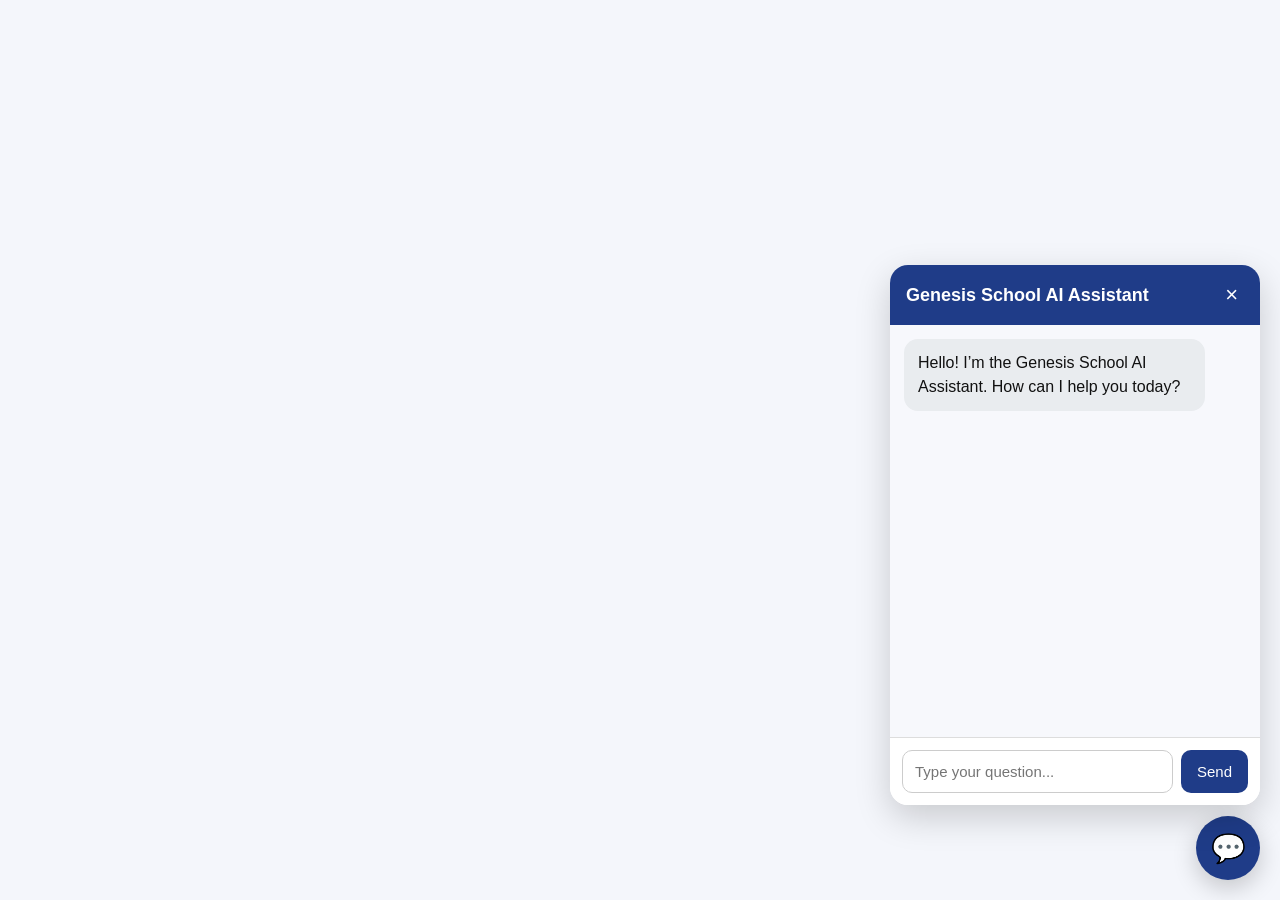
<file: genesis-school-chatbot-main/templates/index.html>
<!DOCTYPE html>
<html lang="en">
<head>
  <meta charset="UTF-8" />
  <meta name="viewport" content="width=device-width, initial-scale=1.0" />
  <title>Genesis School AI Assistant</title>
  <style>
    * {
      box-sizing: border-box;
      font-family: Arial, sans-serif;
    }

    body {
      margin: 0;
      background: #f4f6fb;
      min-height: 100vh;
    }

    .page-content {
      padding: 40px;
    }

    .page-content h1 {
      color: #1f3c88;
    }

    .page-content p {
      max-width: 700px;
      line-height: 1.6;
      color: #444;
    }

    .chat-toggle {
      position: fixed;
      bottom: 20px;
      right: 20px;
      width: 64px;
      height: 64px;
      border-radius: 50%;
      background: #1f3c88;
      color: white;
      border: none;
      font-size: 28px;
      cursor: pointer;
      box-shadow: 0 8px 24px rgba(0, 0, 0, 0.2);
      z-index: 1000;
    }

    .chat-widget {
      position: fixed;
      bottom: 95px;
      right: 20px;
      width: 370px;
      height: 540px;
      background: white;
      border-radius: 18px;
      box-shadow: 0 12px 35px rgba(0, 0, 0, 0.18);
      overflow: hidden;
      display: none;
      flex-direction: column;
      z-index: 1000;
    }

    .chat-widget.open {
      display: flex;
    }

    .chat-header {
      background: #1f3c88;
      color: white;
      padding: 16px;
      display: flex;
      justify-content: space-between;
      align-items: center;
    }

    .chat-header h3 {
      margin: 0;
      font-size: 18px;
    }

    .chat-header button {
      background: transparent;
      border: none;
      color: white;
      font-size: 22px;
      cursor: pointer;
    }

    .chat-box {
      flex: 1;
      padding: 14px;
      overflow-y: auto;
      background: #f7f8fc;
    }

    .msg {
      margin-bottom: 12px;
      padding: 12px 14px;
      border-radius: 14px;
      max-width: 88%;
      line-height: 1.5;
      word-wrap: break-word;
    }

    .user {
      background: #dbe8ff;
      margin-left: auto;
      color: #111;
    }

    .bot {
      background: #e9ecef;
      color: #111;
    }

    .meta {
      font-size: 12px;
      color: #666;
      margin-top: 8px;
    }

    .faq-list {
      margin-top: 10px;
      display: flex;
      flex-wrap: wrap;
      gap: 8px;
    }

    .faq-chip {
      background: white;
      border: 1px solid #c8d4f0;
      color: #1f3c88;
      border-radius: 20px;
      padding: 8px 12px;
      font-size: 13px;
      cursor: pointer;
      transition: 0.2s;
    }

    .faq-chip:hover {
      background: #e8f0ff;
    }

    .chat-input-area {
      display: flex;
      gap: 8px;
      padding: 12px;
      border-top: 1px solid #ddd;
      background: white;
    }

    .chat-input-area input {
      flex: 1;
      padding: 12px;
      border: 1px solid #ccc;
      border-radius: 10px;
      font-size: 15px;
      outline: none;
    }

    .chat-input-area button {
      background: #1f3c88;
      color: white;
      border: none;
      border-radius: 10px;
      padding: 0 16px;
      font-size: 15px;
      cursor: pointer;
    }

    @media (max-width: 480px) {
      .chat-widget {
        width: calc(100vw - 20px);
        right: 10px;
        bottom: 80px;
        height: 70vh;
      }
    }
  </style>
</head>
<body>

  

  <button class="chat-toggle" onclick="toggleChat()">💬</button>

  <div id="chatWidget" class="chat-widget open">
    <div class="chat-header">
      <h3>Genesis School AI Assistant</h3>
      <button onclick="toggleChat()">×</button>
    </div>

    <div id="chatBox" class="chat-box">
      <div class="msg bot">
        Hello! I’m the Genesis School AI Assistant. How can I help you today?
      </div>
    </div>

    <div class="chat-input-area">
      <input id="messageInput" type="text" placeholder="Type your question..." />
      <button id="sendBtn" type="button">Send</button>
    </div>
  </div>

  <script>
    function toggleChat() {
      const widget = document.getElementById("chatWidget");
      widget.classList.toggle("open");
    }

    function escapeHtml(text) {
      return text
        .replace(/&/g, "&amp;")
        .replace(/</g, "&lt;")
        .replace(/>/g, "&gt;")
        .replace(/"/g, "&quot;")
        .replace(/'/g, "&#039;");
    }

    async function sendMessage(customMessage = null) {
      const input = document.getElementById("messageInput");
      const chatBox = document.getElementById("chatBox");
      const message = customMessage !== null ? customMessage : input.value.trim();

      if (!message) return;

      chatBox.innerHTML += `<div class="msg user">${escapeHtml(message)}</div>`;
      input.value = "";
      chatBox.scrollTop = chatBox.scrollHeight;

      const formData = new FormData();
      formData.append("message", message);

      try {
        const response = await fetch("/chat", {
          method: "POST",
          body: formData
        });

        const data = await response.json();

        let botHtml = `<div class="msg bot">${escapeHtml(data.answer || "No answer found.")}`;

        if (data.matched_question) {
          botHtml += `<div class="meta"><strong>Matched FAQ:</strong> ${escapeHtml(data.matched_question)}</div>`;
        }

        if (data.matched_faqs && data.matched_faqs.length > 0) {
          botHtml += `<div class="meta"><strong>Related questions:</strong></div>`;
          botHtml += `<div class="faq-list">`;

          data.matched_faqs.forEach((faq) => {
            if (faq.question) {
              botHtml += `
                <button class="faq-chip" type="button" data-question="${escapeHtml(faq.question)}">
                  ${escapeHtml(faq.question)}
                </button>
              `;
            }
          });

          botHtml += `</div>`;
        }

        botHtml += `</div>`;
        chatBox.innerHTML += botHtml;
        chatBox.scrollTop = chatBox.scrollHeight;
      } catch (error) {
        chatBox.innerHTML += `<div class="msg bot">Something went wrong. Please try again.</div>`;
        chatBox.scrollTop = chatBox.scrollHeight;
      }
    }

    document.getElementById("sendBtn").addEventListener("click", () => sendMessage());

    document.getElementById("messageInput").addEventListener("keypress", function (e) {
      if (e.key === "Enter") {
        sendMessage();
      }
    });

    document.getElementById("chatBox").addEventListener("click", function (e) {
      const chip = e.target.closest(".faq-chip");
      if (!chip) return;

      const question = chip.getAttribute("data-question");
      if (question) {
        sendMessage(question);
      }
    });
  </script>

</body>
</html>
</file>
